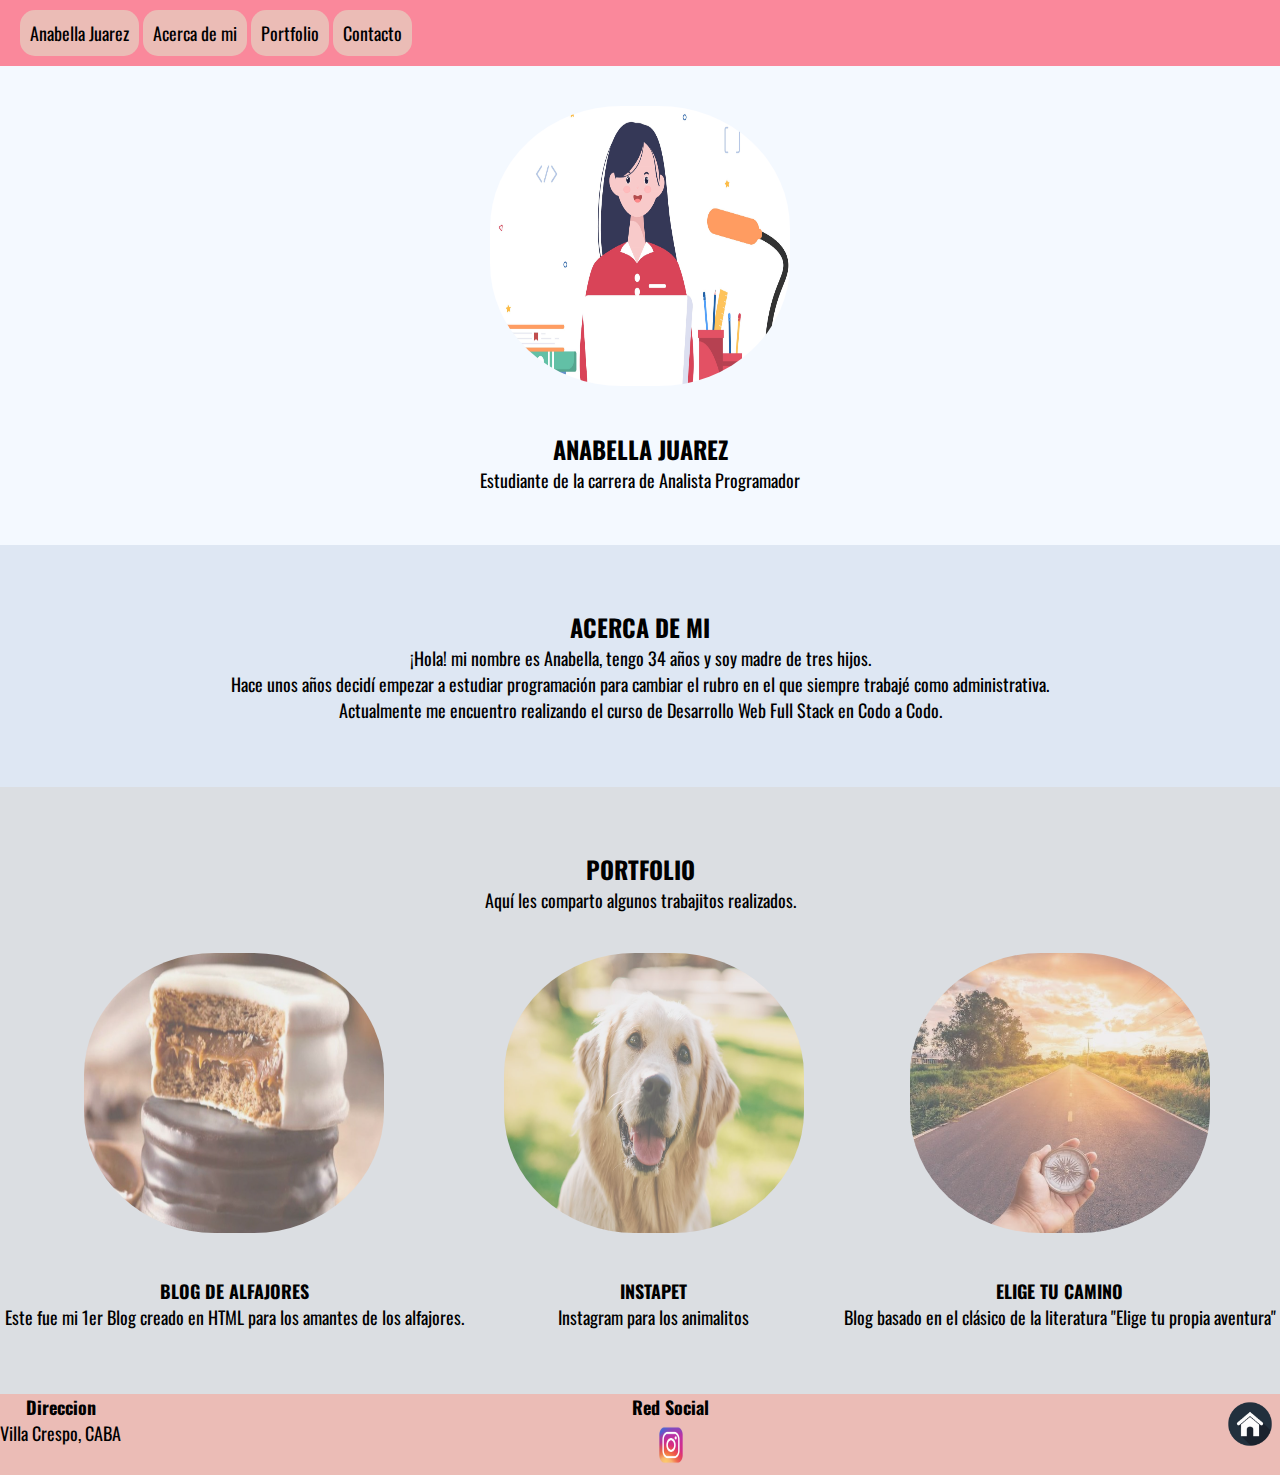
<file: portfolio_anita/index.html>
<!DOCTYPE html>
<html lang="en">
<head>
    <meta charset="UTF-8">
    <meta http-equiv="X-UA-Compatible" content="IE=edge">
    <meta name="viewport" content="width=device-width, initial-scale=1.0">
    <title>Portfolio</title>
    <link rel="stylesheet" href="css/estilo_anita.css" type="text/css">
</head>

<body>

<header id="inicio">
    
<!-- nav -->
 
<div id="nav">
    <div class="lista">
        <a   href="#encabezado" class=nav-enlace>Anabella Juarez</a>
        <a   href="#aboutme" class=nav-enlace>Acerca de mi</a>
        <a   href="#portfolio" class=nav-enlace>Portfolio</a>
        <a   href="#contacto" class=nav-enlace>Contacto</a>
    </div>
</div>

</header>

<!-- encabezado -->
     <section id="encabezado">
        <div class="imgIcono">
            <img class="img" src="img/emoji_anita.jpg" alt="emoji"><br>
            <h1 id="titulo">Anabella Juarez</h1>
            <p>Estudiante de la carrera de Analista Programador</p><br><br>
    </section>
 

<!-- acerca de mi -->
        
    <section id="aboutme">
        <div class="sobremi">
            
            <h1 id="titulo">Acerca de mi</h1>
            
            <p>¡Hola! mi nombre es Anabella, tengo 34 años y soy madre de tres hijos.</p> 
            <p>Hace unos años decidí empezar a estudiar programación para cambiar el rubro en el que siempre trabajé como administrativa.</p>
            <p>Actualmente me encuentro realizando el curso de Desarrollo Web Full Stack en Codo a Codo.</p>
          
        </div>
    </section>


<!-- portofolio -->

    <section id="portfolio">

        <h1 id="titulo">Portfolio</h1>

        <p>Aquí les comparto algunos trabajitos realizados.</p> 

          <div class="flex-container">
         

                <div>
                <a href="https://blogalfajor.netlify.app/" target="_blank"><img class="style-image" src="img/alfajor-argentino.jpg" alt="blog"></a>
                
                <h3>BLOG DE ALFAJORES</h3>    

                <p>Este fue mi 1er Blog creado en HTML para los amantes de los alfajores.</p>
                </div>
               
                <div>
                <a href="https://instapet-anita.netlify.app/" target="_blank"> <img class="style-image" src="img/perro.jpg" alt="blog"></a>
                
                <h3>INSTAPET</h3>  

                <p>Instagram para los animalitos</p>
                </div>
                
              
                <div>
                <a href="https://eligetupropiaadventureanita.netlify.app/" target="_blank"><img class="style-image" src="img/elige tu camino.JPG" alt="camino"></a>
                
                <h3>ELIGE TU CAMINO</h3> 

                <p>Blog basado en el clásico de la literatura "Elige tu propia aventura"</p>
                </div>
                    
            </div>
        </div>
    </section>

   <section id="contacto">
        <footer>
              <div class="container-body">

                        <div class="colum1">
                            <h3>Direccion</h3>
                            <p>Villa Crespo, CABA</p>              
                        </div>

                        <div class="column2" >
                            <h3>Red Social</h3> 
                                <a href= "https://instagram.com/juarezaf?igshid=OTk0YzhjMDVlZA=="  target="_blank"><img class="iconos"src="img/logoinsta.png" alt="Instagram"></a>
                        </div>   

                        <div class="column3" >

                             <a href="#inicio"> <img class="casa" src="img/boton2.png" alt="home"></a>
                                                              
                        </div>
                   
                </div>
        </footer>
    </section> 



</body>
</html>
</file>
<file: portfolio_anita/css/estilo_anita.css>
@import url('https://fonts.googleapis.com/css2?family=Oswald:wght@200&display=swap');

*{
    margin: 0;
    padding: 0;
    font-size:large;
    font-family: "oswald"; 
}


#nav {
    padding:20px;
    background: rgb(250, 136, 155);
    display: flex;
    flex-wrap: wrap;
    margin: auto;
}
 
.nav-enlace {
    background: rgb(235, 188, 182);
    color: black;
    padding:10px;
    text-decoration: none;
    border-radius: 15px;
}

.nav-enlace:hover{
    background:rgb(235, 168, 255); 
}


.imgIcono{
    background-color:rgba(176, 211, 252, 0.144);
    text-align: center;
}

.img{
    padding: 40px;
    height: 280px;
    width: 300px;
    border-radius: 45%;
}

#titulo{
    text-transform: uppercase;
    font-size: x-large;
}


.sobremi{
    background-color:rgba(25, 92, 169, 0.144);
    padding-top: 5%;
    padding-bottom: 5%;
    text-align: center;
}

#portfolio{
    background-color:rgba(9, 30, 54, 0.144);
    padding-top: 5%;
    padding-bottom: 5%;
    text-align: center;
    color: black;
}

.flex-container{
    display: flex;
    flex-wrap: wrap;
    justify-content: center;
}

.style-image{
    padding: 40px;
    height: 280px;
    width: 300px;
    border-radius: 45%;
    transition: 0.4s ease;
    opacity: 0.6;
}

.style-image:hover{
    opacity: 1;
    cursor: pointer;
    transform: scale(1.1);
}


#contacto{
    background-color: rgb(235, 188, 182);
    color: black;
    text-align: center;
}

.container-body{
    display: flex;
    justify-content: space-between;

}

.iconos {
    height: 50px;
    width: 50px;
  
  }

.casa {
    height: 60px;
    width: 60px;
    
  }
</file>
